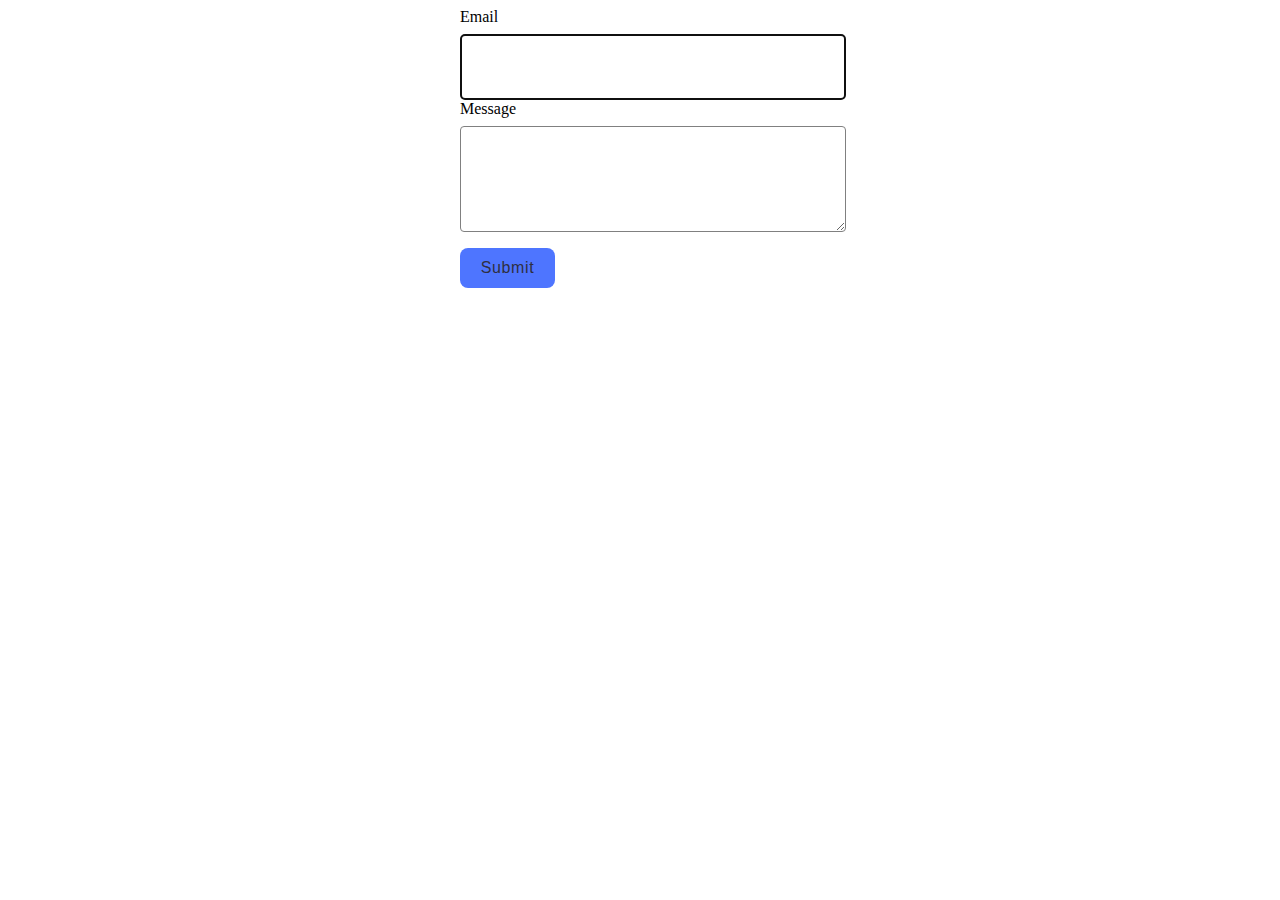
<file: src/2-form.html>
<!DOCTYPE html>
<html lang="en">
  <head>
    <meta charset="UTF-8" />
    <meta http-equiv="X-UA-Compatible" content="IE=edge" />
    <meta name="viewport" content="width=device-width, initial-scale=1.0" />
    <link rel="stylesheet" href="./css/2-form.css" />
    <title>Form</title>
  </head>
  <body>
    <section>
        <form class="feedback-form" autocomplete="off">
        <label>
          Email
          <input type="email" name="email" placeholder="Type area" autofocus />
        </label>
        <label>
          Message
          <textarea name="message" rows="8" placeholder="Type area"></textarea>
        </label>
        <button type="submit">Submit</button>
      </form>
    </section>
    <script type="module" src="./js/2-form.js"></script>
  </body>
</html>
</file>
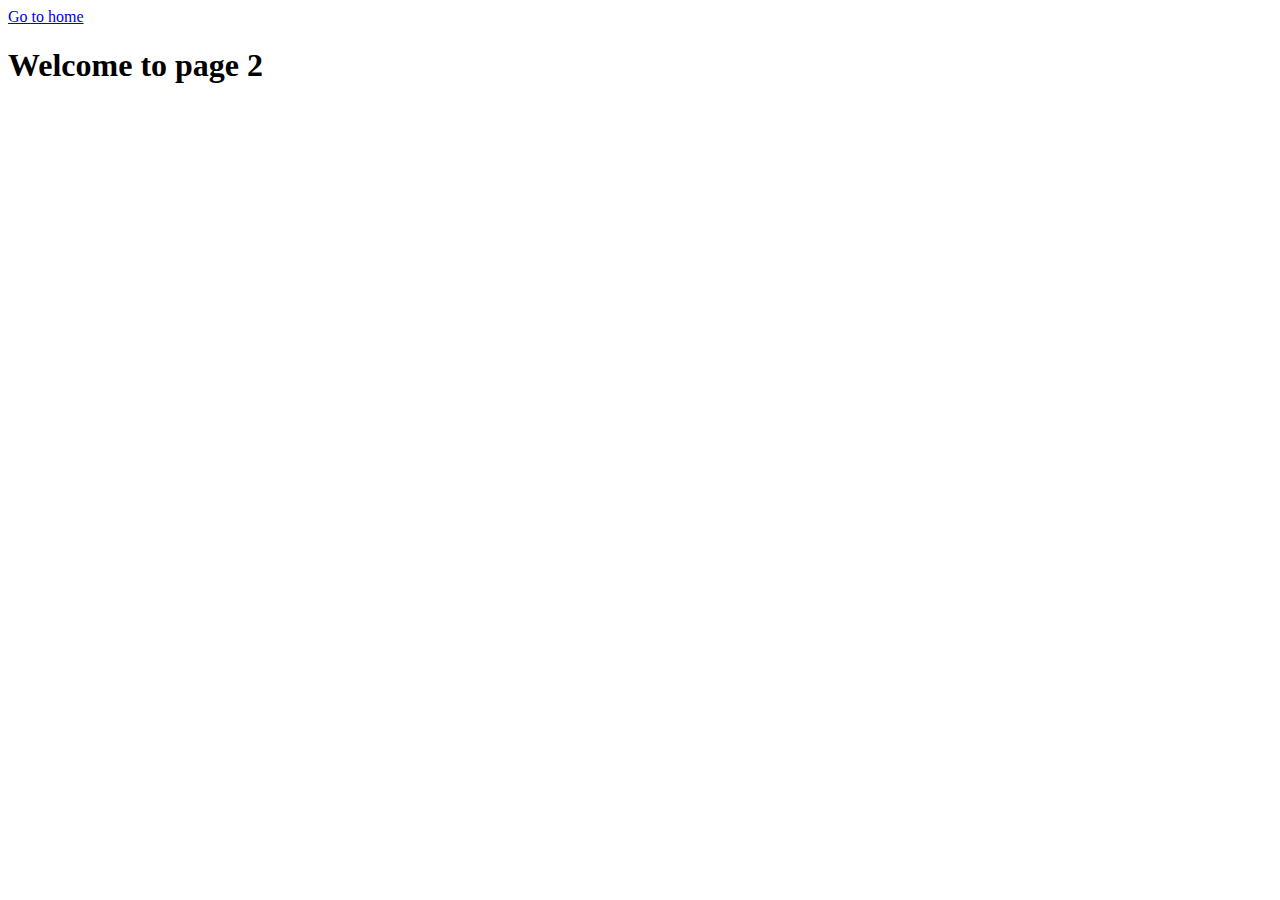
<file: src/page-2.html>
<!DOCTYPE html>
<html lang="en">
  <head>
    <meta charset="UTF-8" />
    <meta http-equiv="X-UA-Compatible" content="IE=edge" />
    <meta name="viewport" content="width=device-width, initial-scale=1.0" />
    <title>Page 2</title>
  </head>
  <body>
    <section>
      <a href="./index.html">Go to home</a>
      <h1>Welcome to page 2</h1>
    </section>
  </body>
</html>
</file>
<file: src/css/2-form.css>
label {
    margin: 8px 0 16px 24px;
}

label>input,
label>textarea {
    display: block;
    margin-top: 8px;
}

input,
textarea {
    width: 360px;
    height: 40px;
    border: 1px solid #808080;
    border-radius: 4px;
    margin: 24px 0 0 24px;
    padding: 12px;
}

textarea {
    height: 80px;
}

button {
    width: 95px;
    height: 40px;
    margin: 16px 0 0 24px;
    background-color: #4E75FF;
    border: none;
    border-radius: 8px;
    font-family: Montserrat,
        sans-serif;
    font-size: 16px;
    line-height: 24px;
    letter-spacing: 0.04em;
    color: #2E2F42;
}

button,
input,
textarea {
    font-family: Montserrat,
        sans-serif;
    font-size: 16px;
    line-height: 24px;
    letter-spacing: 0.04em;
    color: #2E2F42;

}

input:hover,
textarea:hover {
    border: 3px solid #000;
}

input::placeholder,
textarea::placeholder {
    color: #fff;
}

input:active::placeholder,
textarea:active::placeholder {
    color: #2E2F42;
}

button:hover {
    background-color: #6C8CFF;
}

input:active,
textarea:active {
    border: 1px solid #808080;
}

.feedback-form {
    display: block;
    width: 408px;
    margin: 0 auto;
}
</file>
